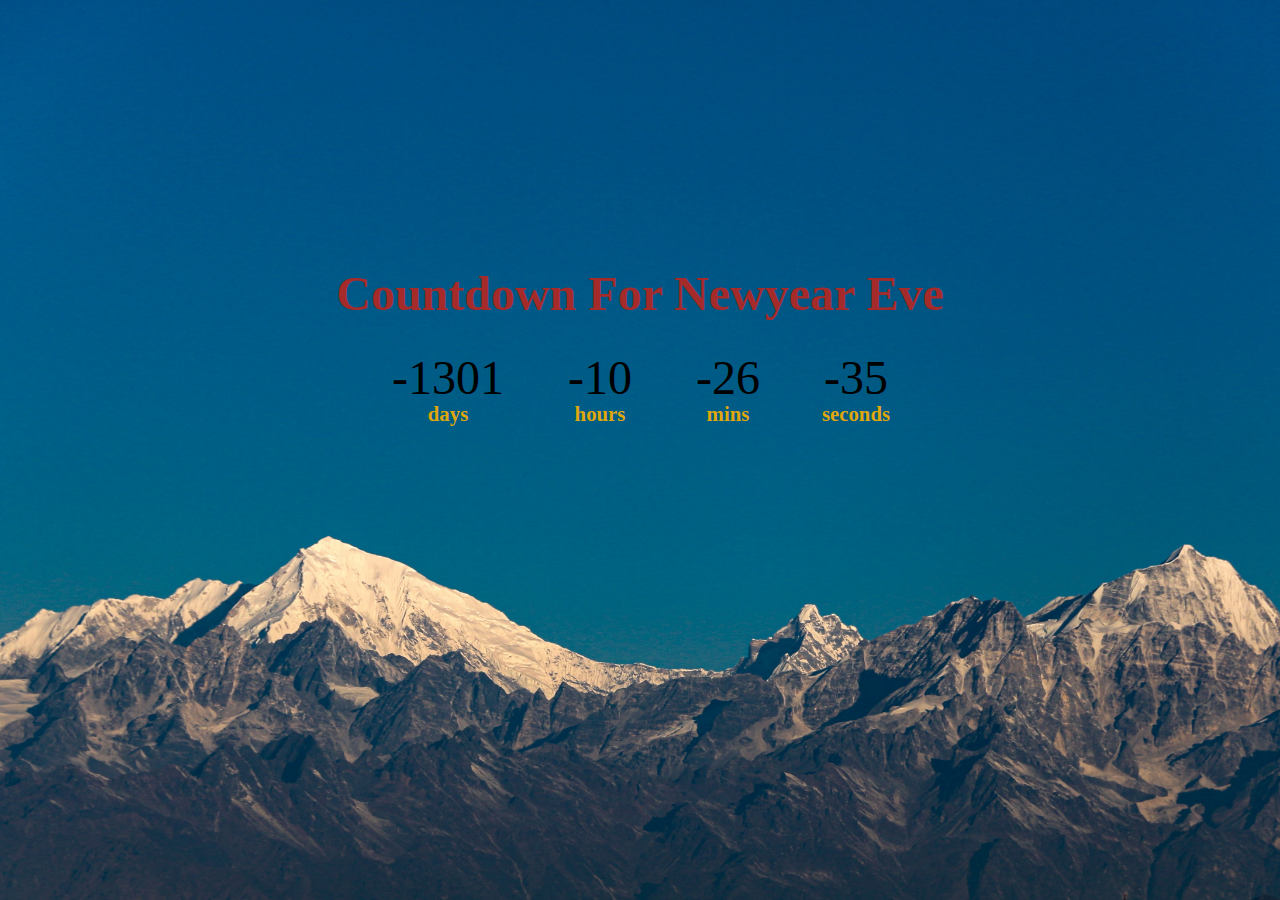
<file: index.html>
<!DOCTYPE html>
<html lang="en">
<head>
    <meta charset="UTF-8">
    <meta http-equiv="X-UA-Compatible" content="IE=edge">
    <meta name="viewport" content="width=device-width, initial-scale=1.0">
    <title>countown start</title>
   
</head>
<style>
    @import url('https://fonts.googleapis.com/css2?family=Poppins&display=swap');
*{
    box-sizing: border-box;
   
}
body{
    background-image: url("https://yoga-agoy.github.io/Newyearcountdown/images/mount.jpg");
    background-size: cover;
    background-position:  center center;
    min-height: 100vh;
    margin: 0;
    display: flex;
    align-items: center;
    font-family: "Poppins",sans-serif;
    font-family: 'Rubik Distressed',cursive;
    justify-content: center;
    flex-direction: column;
}
h1{
    font-size: 3rem;
    margin-top: -13rem;
    color: brown;
    justify-content: center;
    text-align: center;
}
.countdown-container{
    display: flex;
    flex-wrap: wrap;
    justify-content: center;
}
.big-text{
    font-weight: normal;
    font-size: 3rem;
    line-height: 1;
    margin: 0 2rem;
}
.countdown-el{
    text-align: center;
}
.countdown-el span{
    font-size: 1.3rem;
    font-weight: bold;
    color:rgb(223, 167, 12);
}
</style>
<body>
    <h1>Countdown For Newyear Eve</h1>
    <div class="countdown-container">
       <div class="countdown-el days-c">
           <p class="big-text" id="days">0</p>
           <span>days</span> 
       </div>
    <div class="countdown-el hours-c">
        <p class="big-text" id="hours">0</p>
        <span>hours</span> 
    </div>
    <div class=" countdown-el mins-c">
    <p class="big-text" id="mins">0</p>
    <span>mins</span> 
    </div>
    <div class="countdown-el seconds-c">
        <p class="big-text" id="seconds">0</p>
        <span>seconds</span> 
        </div>
    </div>



</body>
<script>
    const  daysE1 =document.getElementById('days');
const  hoursE1 =document.getElementById('hours');
const  minsE1 =document.getElementById('mins');
const  secondsE1 =document.getElementById('seconds');



const newYears = "1 jan 2023";
function countdown(){
      const newYearsDate = new Date(newYears);
      const currentDate = new Date();

      const totalSeconds = (newYearsDate - currentDate)/1000;
      const days = Math.floor(totalSeconds / 3600 / 24 );
      const hours = Math.floor(totalSeconds / 3600 ) % 24;
      const mins = Math.floor(totalSeconds / 60 ) % 60;
      const seconds = Math.floor(totalSeconds) % 60;

      


      daysE1.innerHTML =  days;  
      hoursE1.innerHTML =   hours;
      minsE1.innerHTML =    mins;
      secondsE1.innerHTML = seconds;

    }
    function formatTime(time){
        return time < 0? `0 ${time}` :time;
    }
    

countdown();
setInterval(countdown,1000)
</script>
</html>
</file>
